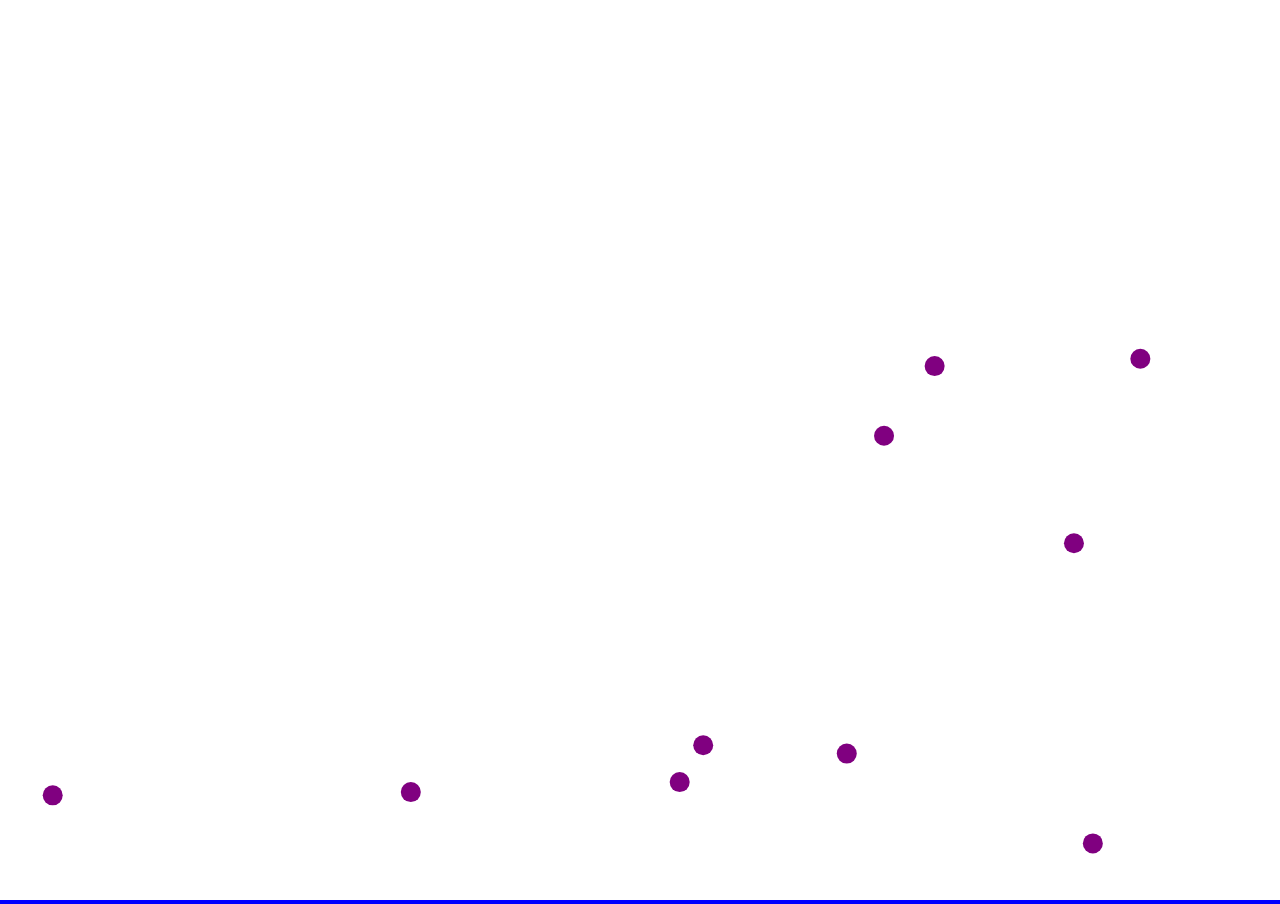
<file: index.html>
<!DOCTYPE html>
<html lang="en">
<head>
    <meta charset="UTF-8">
    <meta http-equiv="X-UA-Compatible" content="IE=edge">
    <meta name="viewport" content="width=device-width, initial-scale=1.0">
    <link href="./style.css" rel="stylesheet">
    <title>canvas</title>
</head>
<body>
    <canvas></canvas> 
    <script src="./script.js"></script>
</body>
</html>
</file>
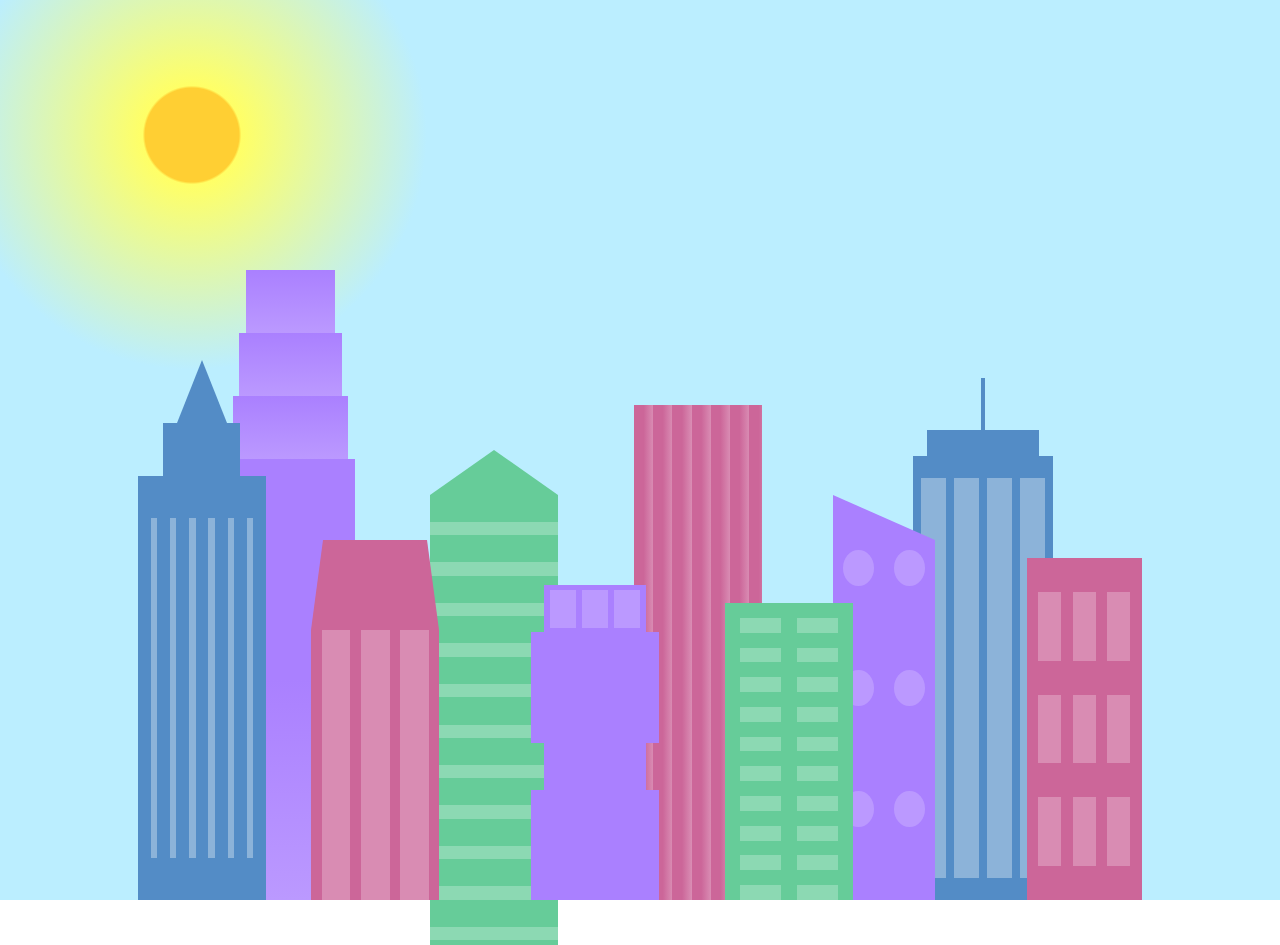
<file: citySkyline/index.html>
<!DOCTYPE html>
<html lang="en">    
  <head>
    <meta charset="UTF-8">
    <title>City Skyline</title>
    <link href="css/styles.css" rel="stylesheet" />   
  </head>

  <body>
    <div class="background-buildings sky">
      <div></div>
      <div></div>
      <div class="bb1 building-wrap">
        <div class="bb1a bb1-window"></div>
        <div class="bb1b bb1-window"></div>
        <div class="bb1c bb1-window"></div>
        <div class="bb1d"></div>
      </div>
      <div class="bb2">
        <div class="bb2a"></div>
        <div class="bb2b"></div>
      </div>
      <div class="bb3"></div>
      <div></div>
      <div class="bb4 building-wrap">
        <div class="bb4a"></div>
        <div class="bb4b"></div>
        <div class="bb4c window-wrap">
          <div class="bb4-window"></div>
          <div class="bb4-window"></div>
          <div class="bb4-window"></div>
          <div class="bb4-window"></div>
        </div>
      </div>
      <div></div>
      <div></div>
    </div>

    <div class="foreground-buildings">
      <div></div>
      <div></div>
      <div class="fb1 building-wrap">
        <div class="fb1a"></div>
        <div class="fb1b"></div>
        <div class="fb1c"></div>
      </div>
      <div class="fb2">
        <div class="fb2a"></div>
        <div class="fb2b window-wrap">
          <div class="fb2-window"></div>
          <div class="fb2-window"></div>
          <div class="fb2-window"></div>
        </div>
      </div>
      <div></div>
      <div class="fb3 building-wrap">
        <div class="fb3a window-wrap">
          <div class="fb3-window"></div>
          <div class="fb3-window"></div>
          <div class="fb3-window"></div>
        </div>
        <div class="fb3b"></div>
        <div class="fb3a"></div>
        <div class="fb3b"></div>
      </div>
      <div class="fb4">
        <div class="fb4a"></div>
        <div class="fb4b">
          <div class="fb4-window"></div>
          <div class="fb4-window"></div>
          <div class="fb4-window"></div>
          <div class="fb4-window"></div>
          <div class="fb4-window"></div>
          <div class="fb4-window"></div>
        </div>
      </div>
      <div class="fb5"></div>
      <div class="fb6"></div>
      <div></div>
      <div></div>
    </div>
  </body>
</html>
</file>
<file: style.css>
body{
    margin: 0;
    background-color: blue;
    
}
canvas{
    background-color: white;
}
</file>
<file: citySkyline/css/styles.css>
:root {
  --building-color1: #aa80ff;
  --building-color2: #66cc99;
  --building-color3: #cc6699;
  --building-color4: #538cc6;
  --window-color1: #bb99ff;
  --window-color2: #8cd9b3;
  --window-color3: #d98cb3;
  --window-color4: #8cb3d9;
}

* {
  box-sizing: border-box;
}

body {
  height: 100vh;
  margin: 0;
  overflow: hidden;
}

.background-buildings, .foreground-buildings {
  width: 100%;
  height: 100%;
  display: flex;
  align-items: flex-end;
  justify-content: space-evenly;
  position: absolute;
  top: 0;
}

.building-wrap {
  display: flex;
  flex-direction: column;
  align-items: center;
}

.window-wrap {
  display: flex;
  align-items: center;
  justify-content: space-evenly;
}

.sky {
  background: radial-gradient(
      closest-corner circle at 15% 15%,
      #ffcf33,
      #ffcf33 20%,
      #ffff66 21%,
      #bbeeff 100%
    );
}

/* BACKGROUND BUILDINGS - "bb" stands for "background building" */
.bb1 {
  width: 10%;
  height: 70%;
}

.bb1a {
  width: 70%;
}
  
.bb1b {
  width: 80%;
}
  
.bb1c {
  width: 90%;
}

.bb1d {
  width: 100%;
  height: 70%;
  background: linear-gradient(
      var(--building-color1) 50%,
      var(--window-color1)
    );
}

.bb1-window {
  height: 10%;
  background: linear-gradient(
      var(--building-color1),
      var(--window-color1)
    );
}

.bb2 {
  width: 10%;
  height: 50%;
}

.bb2a {
  border-bottom: 5vh solid var(--building-color2);
  border-left: 5vw solid transparent;
  border-right: 5vw solid transparent;
}

.bb2b {
  width: 100%;
  height: 100%;
  background: repeating-linear-gradient(
      var(--building-color2),
      var(--building-color2) 6%,
      var(--window-color2) 6%,
      var(--window-color2) 9%
    );
}

.bb3 {
  width: 10%;
  height: 55%;
  background: repeating-linear-gradient(
      90deg,
      var(--building-color3),
      var(--building-color3),
      var(--window-color3) 15%
    );
}

.bb4 {
  width: 11%;
  height: 58%;
}

.bb4a {
  width: 3%;
  height: 10%;
  background-color: var(--building-color4);
}

.bb4b {
  width: 80%;
  height: 5%;
  background-color: var(--building-color4);
}
  
.bb4c {
  width: 100%;
  height: 85%;
  background-color: var(--building-color4);
}

.bb4-window {
  width: 18%;
  height: 90%;
  background-color: var(--window-color4);
}

/* FOREGROUND BUILDINGS - "fb" stands for "foreground building" */
.fb1 {
  width: 10%;
  height: 60%;
}

.fb1a {
  border-bottom: 7vh solid var(--building-color4);
  border-left: 2vw solid transparent;
  border-right: 2vw solid transparent;
}

.fb1b {
  width: 60%;
  height: 10%;
  background-color: var(--building-color4);
}
  
.fb1c {
  width: 100%;
  height: 80%;
  background: repeating-linear-gradient(
      90deg,
      var(--building-color4),
      var(--building-color4) 10%,
      transparent 10%,
      transparent 15%
    ),
    repeating-linear-gradient(
      var(--building-color4),
      var(--building-color4) 10%,
      var(--window-color4) 10%,
      var(--window-color4) 90%
    );
}

.fb2 {
  width: 10%;
  height: 40%;
}

.fb2a {
  width: 100%;
  border-bottom: 10vh solid var(--building-color3);
  border-left: 1vw solid transparent;
  border-right: 1vw solid transparent;
}

.fb2b {
  width: 100%;
  height: 75%;
  background-color: var(--building-color3);
}

.fb2-window {
  width: 22%;
  height: 100%;
  background-color: var(--window-color3);
}

.fb3 {
  width: 10%;
  height: 35%;
}
  
.fb3a {
  width: 80%;
  height: 15%;
  background-color: var(--building-color1);
}
  
.fb3b {
  width: 100%;
  height: 35%;
  background-color: var(--building-color1);
}

.fb3-window {
  width: 25%;
  height: 80%;
  background-color: var(--window-color1);
}

.fb4 {
  width: 8%;
  height: 45%;
  position: relative;
  left: 10%;
}

.fb4a {
  border-top: 5vh solid transparent;
  border-left: 8vw solid var(--building-color1);
}

.fb4b {
  width: 100%;
  height: 89%;
  background-color: var(--building-color1);
  display: flex;
  flex-wrap: wrap;
}

.fb4-window {
  width: 30%;
  height: 10%;
  border-radius: 50%;
  background-color: var(--window-color1);
  margin: 10%;
}

.fb5 {
  width: 10%;
  height: 33%;
  position: relative;
  right: 10%;
  background: repeating-linear-gradient(
      var(--building-color2),
      var(--building-color2) 5%,
      transparent 5%,
      transparent 10%
    ),
    repeating-linear-gradient(
      90deg,
      var(--building-color2),
      var(--building-color2) 12%,
      var(--window-color2) 12%,
      var(--window-color2) 44%
    );
}

.fb6 {
  width: 9%;
  height: 38%;
  background: repeating-linear-gradient(
      90deg,
      var(--building-color3),
      var(--building-color3) 10%,
      transparent 10%,
      transparent 30%
    ),
    repeating-linear-gradient(
      var(--building-color3),
      var(--building-color3) 10%,
      var(--window-color3) 10%,
      var(--window-color3) 30%
    );
}

@media (max-width: 1000px) {
  :root {
    --building-color1: #000;
    --building-color2: #000;
    --building-color3: #000;
    --building-color4: #000;
  }
  .sky {
    background: radial-gradient(
        closest-corner circle at 15% 15%,
        #ccc,
        #ccc 20%,
        #445 21%,
        #223 100%
      );
  }
}
</file>
